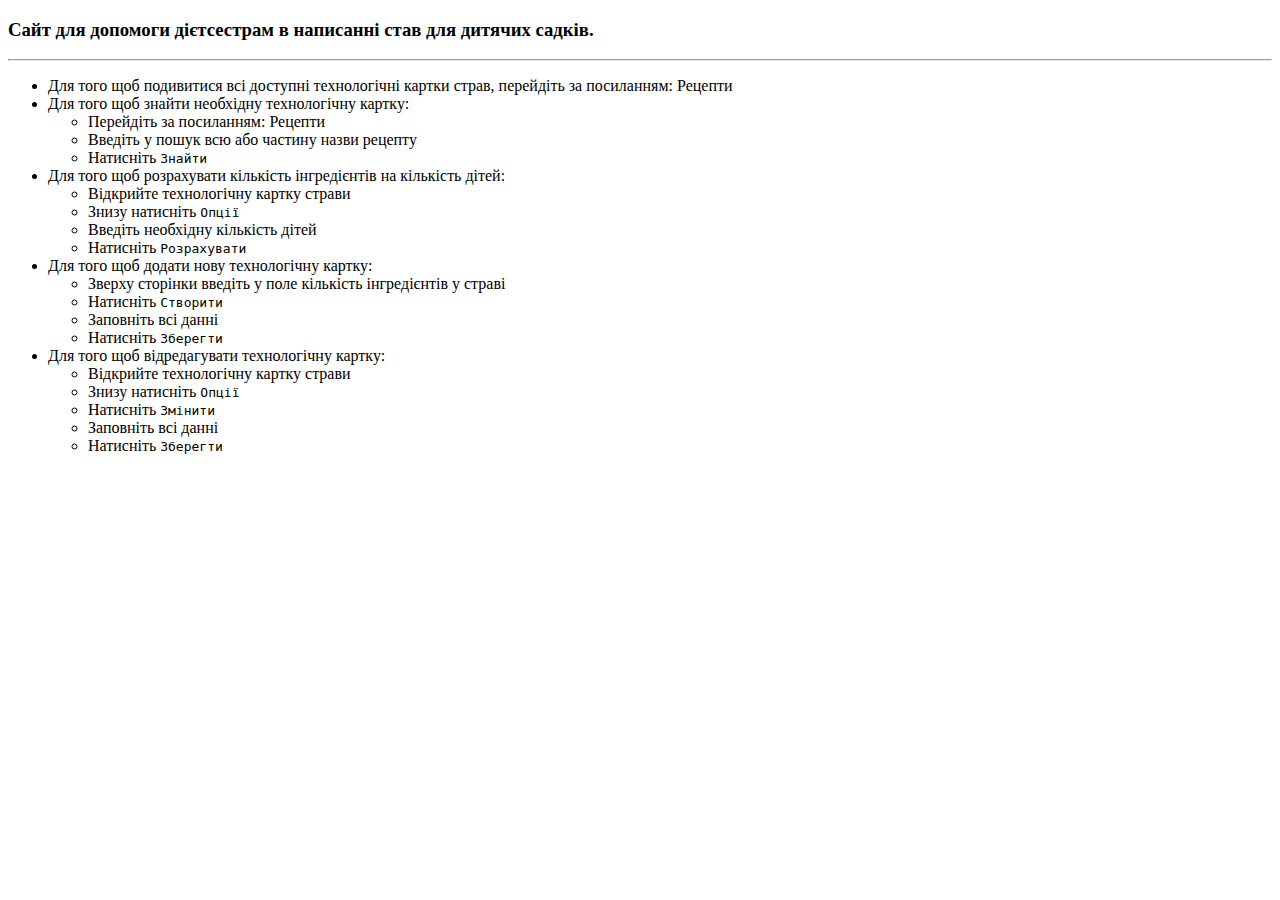
<file: src/main/resources/templates/index.html>
<!DOCTYPE html>
<html lang="en" xmlns:th="http://www.w3.org/1999/xhtml">
<head th:include="fragments/head :: head"></head>
<nav th:replace="fragments/header :: header"></nav>
<div class="container">
    <div class="text-center">
        <h3 class="mb-4 text-primary"> Сайт для допомоги дієтсестрам в написанні став для дитячих садків.</h3>
    </div>
    <hr/>
    <ul>
        <li class="mb-2 text-info">
            Для того щоб подивитися всі доступні технологічні картки страв, перейдіть за посиланням:
            <a class="text-info font-weight-bold" th:href="@{/recipes}">Рецепти</a>
        </li>
        <li class="mb-2 text-info">
            Для того щоб знайти необхідну технологічну картку:
            <ul>
                <li>Перейдіть за посиланням:
                    <a class="text-info font-weight-bold" th:href="@{/recipes}">Рецепти</a>
                </li>
                <li>Введіть у пошук всю або частину назви рецепту</li>
                <li>Натисніть <code>Знайти</code></li>
            </ul>
        </li>
        <li class="mb-2 text-info">
            Для того щоб розрахувати кількість інгредієнтів на кількість дітей:
            <ul>
                <li>Відкрийте технологічну картку страви</li>
                <li>Знизу натисніть <code>Опції</code></li>
                <li>Введіть необхідну кількість дітей</li>
                <li>Натисніть <code>Розрахувати</code></li>
            </ul>
        </li>
        <li class="mb-2 text-info">
            Для того щоб додати нову технологічну картку:
            <ul>
                <li>Зверху сторінки введіть у поле кількість інгредієнтів у страві</li>
                <li>Натисніть <code>Створити</code></li>
                <li>Заповніть всі данні</li>
                <li>Натисніть <code>Зберегти</code></li>
            </ul>
        </li>
        <li class="mb-2 text-info">
            Для того щоб відредагувати технологічну картку:
            <ul>
                <li>Відкрийте технологічну картку страви</li>
                <li>Знизу натисніть <code>Опції</code></li>
                <li>Натисніть <code>Змінити</code></li>
                <li>Заповніть всі данні</li>
                <li>Натисніть <code>Зберегти</code></li>
            </ul>
        </li>
    </ul>
</div>
<footer th:replace="fragments/footer :: footer"></footer>
</body>
</html>
</file>
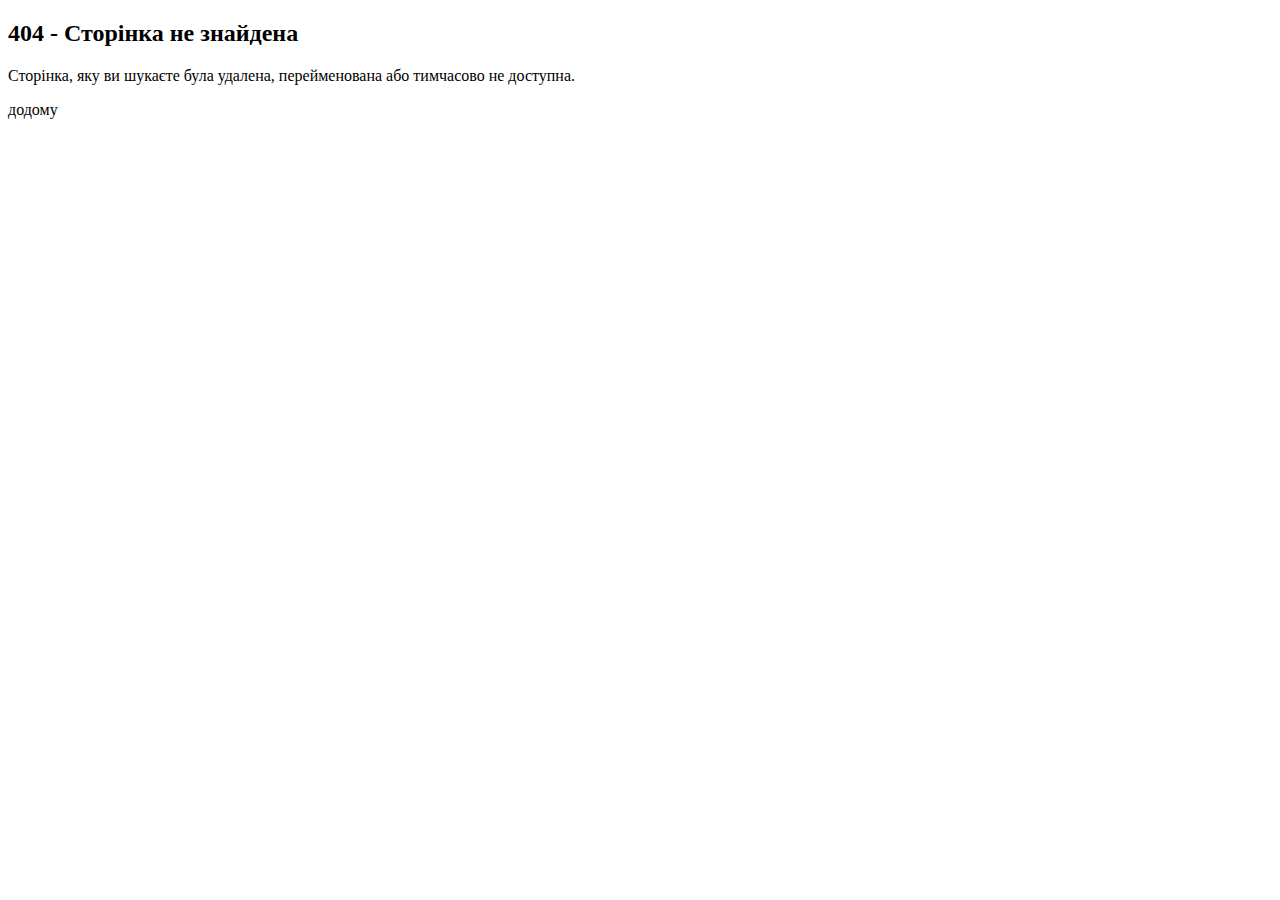
<file: src/main/resources/templates/error-404.html>
<!DOCTYPE html>
<html lang="en" xmlns:th="http://www.w3.org/1999/xhtml">
<head th:include="fragments/head :: head"></head>
<link th:href="@{/css/404.css}" rel="stylesheet"/>
<body>
<nav th:replace="fragments/header :: header"></nav>
<div class="container">
    <div id="error">
        <div class="error text-center">
            <div>
                <h2 class="text-danger">404 - Сторінка не знайдена</h2>
                <p class="text-info">Сторінка, яку ви шукаєте була удалена, перейменована або тимчасово не доступна.</p>
                <a class="text-primary" th:href="@{/}">додому</a>
            </div>
        </div>
    </div>
</div>
<footer th:replace="fragments/footer :: footer"></footer>
</body>
</html>
</file>
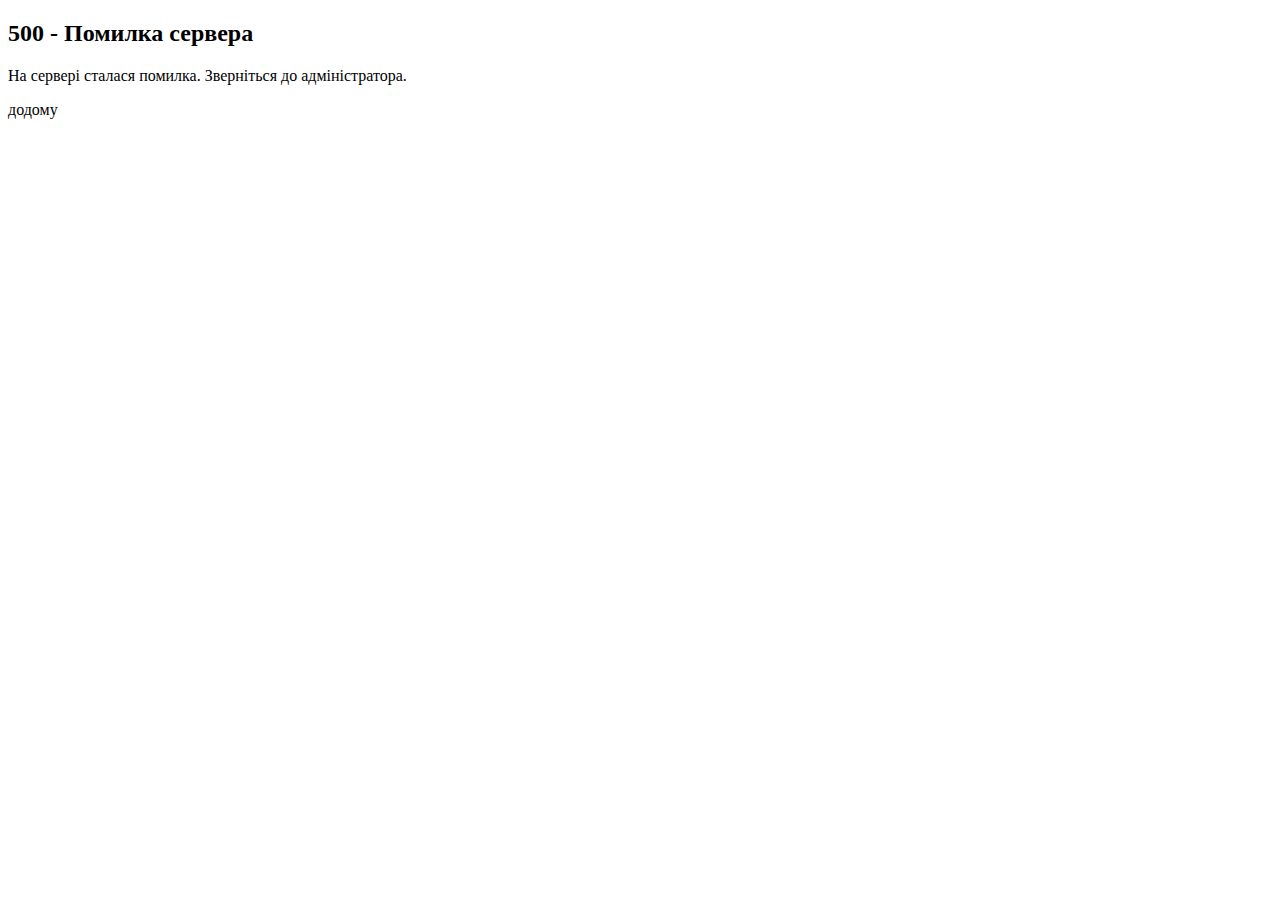
<file: src/main/resources/templates/error-500.html>
<!DOCTYPE html>
<html lang="en" xmlns:th="http://www.w3.org/1999/xhtml">
<head th:include="fragments/head :: head"></head>
<link th:href="@{/css/404.css}" rel="stylesheet"/>
<body>
<nav th:replace="fragments/header :: header"></nav>
<div class="container">
    <div id="error">
        <div class="error text-center">
            <div>
                <h2 class="text-danger">500 - Помилка сервера</h2>
                <p class="text-info">На сервері сталася помилка. Зверніться до адміністратора.</p>
                <a class="text-primary" th:href="@{/}">додому</a>
            </div>
        </div>
    </div>
</div>
<footer th:replace="fragments/footer :: footer"></footer>
</body>
</html>
</file>
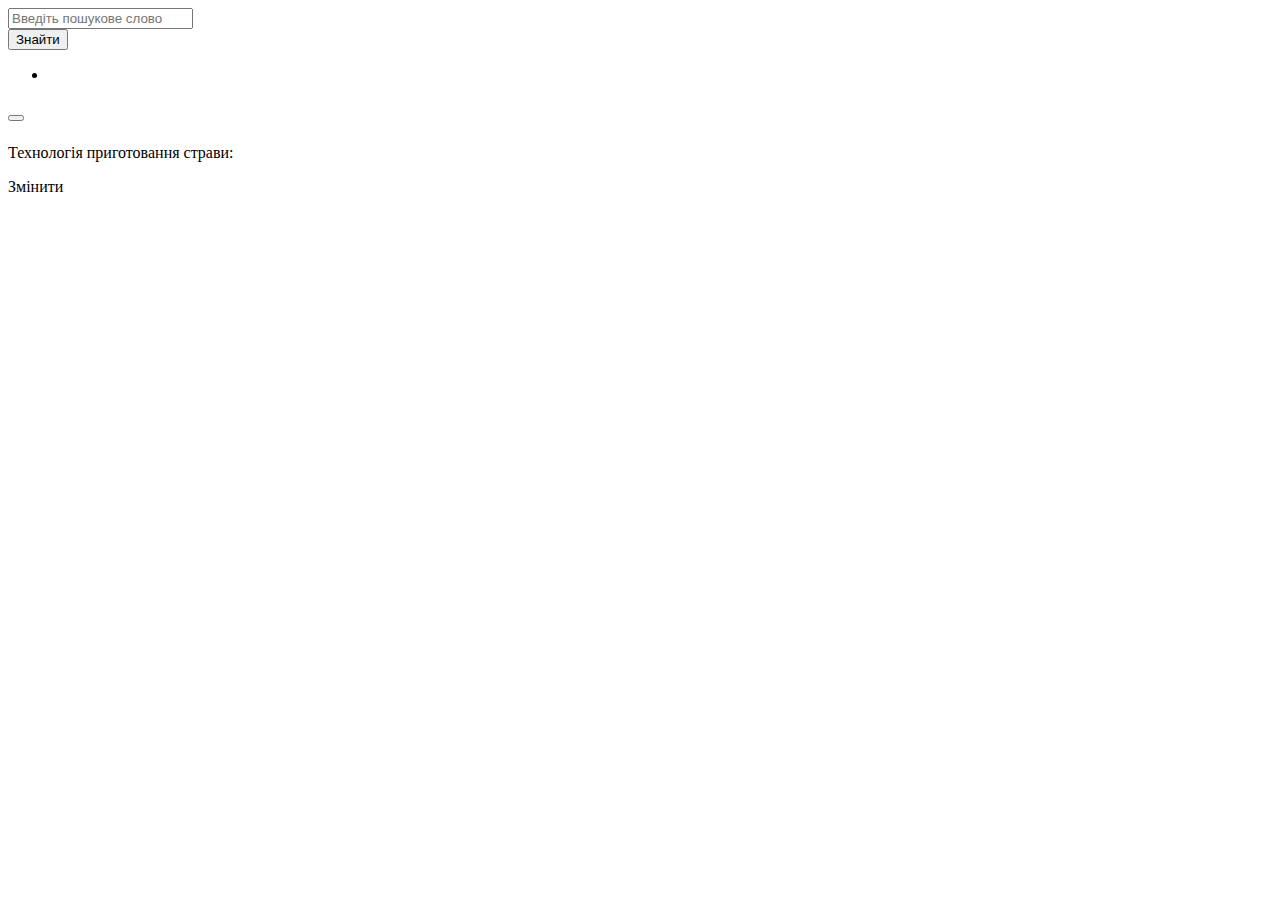
<file: src/main/resources/templates/recipes.html>
<!DOCTYPE html>
<html lang="en" xmlns:th="http://www.w3.org/1999/xhtml">
<head th:include="fragments/head :: head">
    <link th:href="@{/css/recipe.css}" rel="stylesheet"/>
</head>
<script type="text/javascript" th:src="@{/js/table.js}"></script>
<script type="text/javascript" th:src="@{/js/jquery.tableTotal.js}"></script>
<body>
<nav th:replace="fragments/header :: header"></nav>
<div class="container">

    <form action="#" th:action="@{/recipes}" th:object="${recipeForm}" method="get">
        <div class="form-row">
            <div class="col-11">
                <input class="form-control" th:name="filter" placeholder="Введіть пошукове слово" type="text">
            </div>
            <div class="col">
                <button class="btn btn-outline-secondary" type="submit">Знайти</button>
            </div>
        </div>
    </form>
    <div class="mt-5">
        <ul class="nav nav-tabs">
            <li class="nav-item mb-1 p-1" th:each="category, categoryIterator : ${categories}">
                <a class="nav-link border" th:classappend="${categoryIterator.first} ? 'show active'" data-toggle="tab"
                   th:href="@{'#category' + ${category.category.id}}">
                    <label th:text="${category.category.name}"></label>
                </a>
            </li>
        </ul>
        <div class="tab-content">
            <div class="tab-pane fade" th:classappend="${categoryIterator.first} ? 'show active'"
                 th:id="category + ${category.category.id}" th:each="category, categoryIterator : ${categories}">
                <div class="card" th:each="recipe : ${#lists.sort(category.recipes)}">
                    <h5 class="mb-0">
                        <button th:text="${recipe.recipe.name}" class="btn btn-link"
                                data-toggle="collapse"
                                aria-expanded="true"
                                th:attr="aria-controls='collapse' + ${recipe.recipe.id},
                                data-target='#collapse' + ${recipe.recipe.id}">
                        </button>
                    </h5>

                    <div th:id="collapse + ${recipe.recipe.id}" class="collapse"
                         th:attr="aria-labelledby='collapse' + ${recipe.recipe.id}">
                        <div class="card-body">
                            <div th:include="fragments/recipe-table :: recipe-table" th:with="recipe=${recipe}"></div>
                            <span class="font-italic"> Технологія приготовання страви:</span>
                            <p class="pl-4" th:text="${recipe.recipe.description}"></p>
                        </div>
                        <a th:href="@{/recipes/update(name=${recipe.recipe.name})}"
                           class="float-right btn btn-link text-secondary">Змінити</a>
                    </div>
                </div>
            </div>
        </div>
    </div>
    <div class="row">
        <div class="col text-right fixed-bottom">
            <a class="text-muted font-weight-bold" th:href="@{#}">
                <em class="far fa-arrow-alt-circle-up" style=" font-size: 35px;color: lightgray;"></em>
            </a>
        </div>
    </div>
</div>
<footer th:replace="fragments/footer :: footer"></footer>
</body>
</html>
</file>
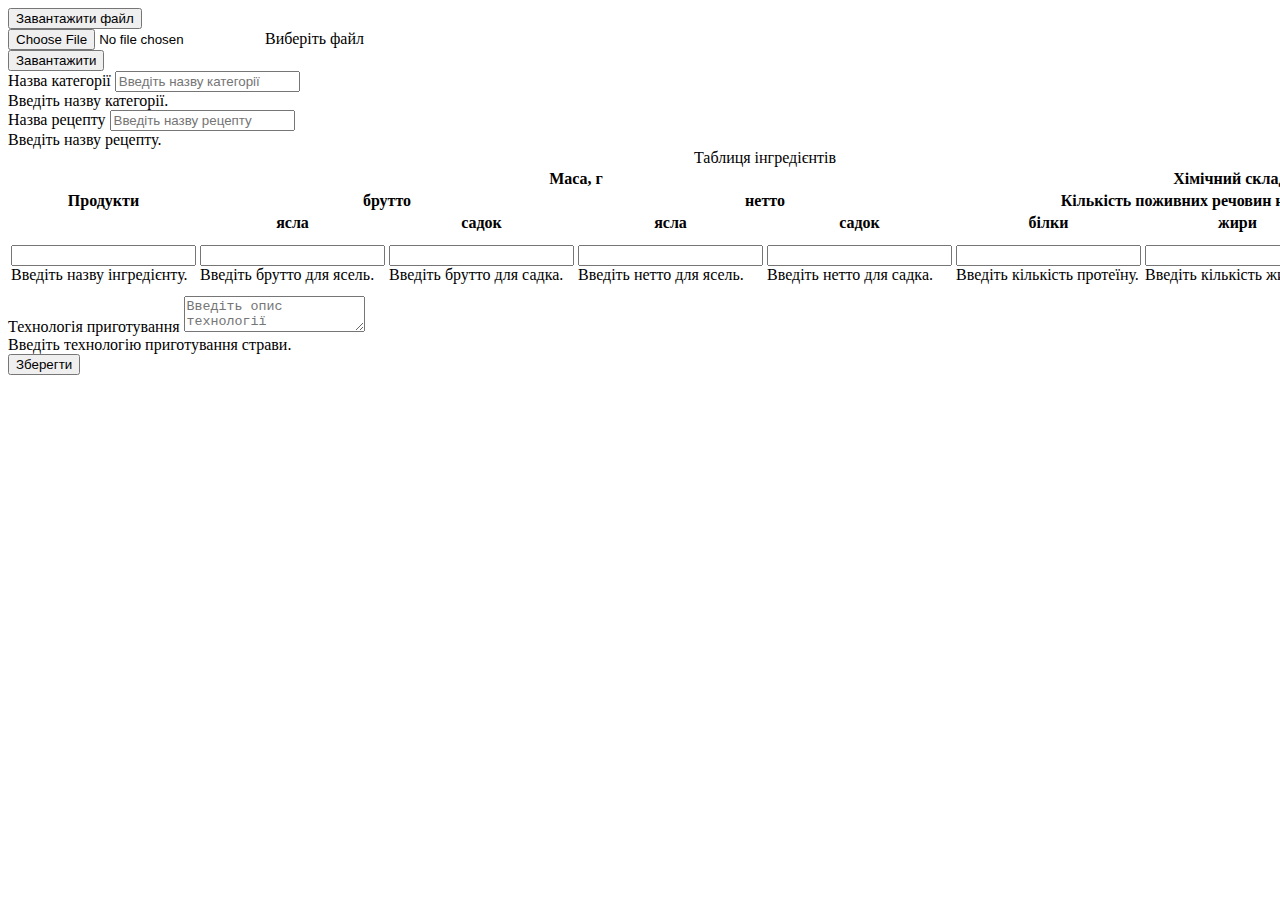
<file: src/main/resources/templates/update-recipe.html>
<!DOCTYPE html>
<html lang="en" xmlns:th="http://www.w3.org/1999/xhtml">
<head th:include="fragments/head :: head">
</head>
<script type="text/javascript" th:src="@{/js/formValidation.js}"></script>
<body>
<nav th:replace="fragments/header :: header"></nav>
<div class="container">
    <div class="row">
        <div class="col-12">
            <button class="btn btn-link float-right"
                    data-toggle="collapse"
                    aria-expanded="true"
                    aria-controls="collapseFileUpload"
                    data-target="#collapseFileUpload">
                Завантажити файл
            </button>
        </div>
        <div id="collapseFileUpload" class="collapse col-12" aria-labelledby="collapse">
            <form action="#" th:action="@{/recipes/load}" enctype="multipart/form-data" method="post">
                <div class="form-group">
                    <div class="custom-file">
                        <input type="file" accept=".docx" class="custom-file-input" id="customFile" name="file"
                               required>
                        <label class="custom-file-label" for="customFile">Виберіть файл</label>
                    </div>
                </div>

                <button class="btn btn-primary" type="submit">Завантажити</button>
            </form>
        </div>
    </div>
    <div class="row">
        <form class="col-12 needs-validation" action="#" th:action="@{/recipes}" th:object="${recipeForm}"
              method="post" novalidate>

            <input type="hidden" id="recipeId" th:field="*{recipeId}"/>

            <div class="form-group">
                <label for="categoryName">Назва категорії</label>
                <input type="text" id="categoryName" class="form-control" th:field="*{categoryName}"
                       placeholder="Введіть назву категорії" required/>
                <div class="invalid-feedback">
                    Введіть назву категорії.
                </div>
            </div>

            <div class="form-group">
                <label for="recipeName">Назва рецепту</label>
                <input type="text" id="recipeName" class="form-control" th:field="*{recipeName}"
                       placeholder="Введіть назву рецепту" required/>
                <div class="invalid-feedback">
                    Введіть назву рецепту.
                </div>
            </div>

            <table class="table table-bordered">
                <caption class="font-italic">Таблиця інгредієнтів</caption>
                <thead>
                <tr>
                    <th class="text-center align-middle" scope="col" rowspan="3">Продукти</th>
                    <th class="text-center" scope="col" colspan="4">Маса, <span class="font-italic"> г</span></th>
                    <th class="text-center" scope="col" colspan="6">Хімічний склад, <span class="font-italic"> г</span>
                    </th>
                </tr>
                <tr>
                    <th class="text-center" scope="col" colspan="2">брутто</th>
                    <th class="text-center" scope="col" colspan="2">нетто</th>
                    <th class="text-center" scope="col" colspan="3">Кількість поживних речовин на 1 грам продукту</th>
                </tr>
                <tr>
                    <th scope="col">ясла</th>
                    <th scope="col">садок</th>
                    <th scope="col">ясла</th>
                    <th scope="col">садок</th>
                    <th scope="col">білки</th>
                    <th scope="col">жири</th>
                    <th scope="col">вуглеводи</th>
                </tr>
                </thead>
                <tbody>
                <tr class="border rounded mb-2" th:each="ingredient, stat : ${recipeForm.ingredients}">
                    <input type="hidden"
                           th:name="|ingredients[${stat.index}].recipeIngredientId|"
                           th:value="${ingredient.recipeIngredientId}">
                    <td>
                        <input type="text" th:id="'ingredientName' + ${stat.index}" class="form-control"
                               th:name="|ingredients[${stat.index}].ingredientName|"
                               th:value="${ingredient.ingredientName}" required>
                        <div class="invalid-feedback">
                            Введіть назву інгредієнту.
                        </div>
                    </td>
                    <td>
                        <input type="number" step="0.01" th:id="'ingredientNurseryGrossAmount' + ${stat.index}"
                               class="form-control"
                               th:name="|ingredients[${stat.index}].nurseryGrossAmount|"
                               th:value="${ingredient.nurseryGrossAmount}" required/>
                        <div class="invalid-feedback">
                            Введіть брутто для ясель.
                        </div>
                    </td>
                    <td>
                        <input type="number" step="0.01" th:id="'ingredientKindergartenGrossAmount' + ${stat.index}"
                               class="form-control"
                               th:name="|ingredients[${stat.index}].kindergartenGrossAmount|"
                               th:value="${ingredient.kindergartenGrossAmount}" required/>
                        <div class="invalid-feedback">
                            Введіть брутто для садка.
                        </div>
                    </td>
                    <td>
                        <input type="number" step="0.01" th:id="'ingredientNurseryNetAmount' + ${stat.index}"
                               class="form-control"
                               th:name="|ingredients[${stat.index}].nurseryNetAmount|"
                               th:value="${ingredient.nurseryNetAmount}" required/>
                        <div class="invalid-feedback">
                            Введіть нетто для ясель.
                        </div>
                    </td>
                    <td>
                        <input type="number" step="0.01" th:id="'ingredientKindergartenNetAmount' + ${stat.index}"
                               class="form-control"
                               th:name="|ingredients[${stat.index}].kindergartenNetAmount|"
                               th:value="${ingredient.kindergartenNetAmount}" required/>
                        <div class="invalid-feedback">
                            Введіть нетто для садка.
                        </div>
                    </td>
                    <td>
                        <input type="number" step="0.01" th:id="'ingredientProtein' + ${stat.index}"
                               class="form-control"
                               th:name="|ingredients[${stat.index}].protein|"
                               th:value="${ingredient.protein}" required/>
                        <div class="invalid-feedback">
                            Введіть кількість протеїну.
                        </div>
                    </td>
                    <td>
                        <input type="number" step="0.01" th:id="'ingredientFat' + ${stat.index}"
                               class="form-control"
                               th:name="|ingredients[${stat.index}].fat|"
                               th:value="${ingredient.fat}" required/>
                        <div class="invalid-feedback">
                            Введіть кількість жирів.
                        </div>
                    </td>
                    <td>
                        <input type="number" step="0.01" th:id="'ingredientCarbohydrate' + ${stat.index}"
                               class="form-control"
                               th:name="|ingredients[${stat.index}].carbohydrate|"
                               th:value="${ingredient.carbohydrate}" required/>
                        <div class="invalid-feedback">
                            Введіть кількість вуглеводів.
                        </div>
                    </td>
                </tr>
                </tbody>
            </table>

            <div class="form-group">
                <label for="recipeDescription">Технологія приготування</label>
                <textarea type="text" id="recipeDescription" class="form-control" th:field="*{recipeDescription}"
                          placeholder="Введіть опис технології приготування страви" required></textarea>
                <div class="invalid-feedback">
                    Введіть технологію приготування страви.
                </div>
            </div>

            <button type="submit" class="btn btn-primary">Зберегти</button>
        </form>
    </div>
</div>
<footer th:replace="fragments/footer :: footer"></footer>
</body>
</html>
</file>
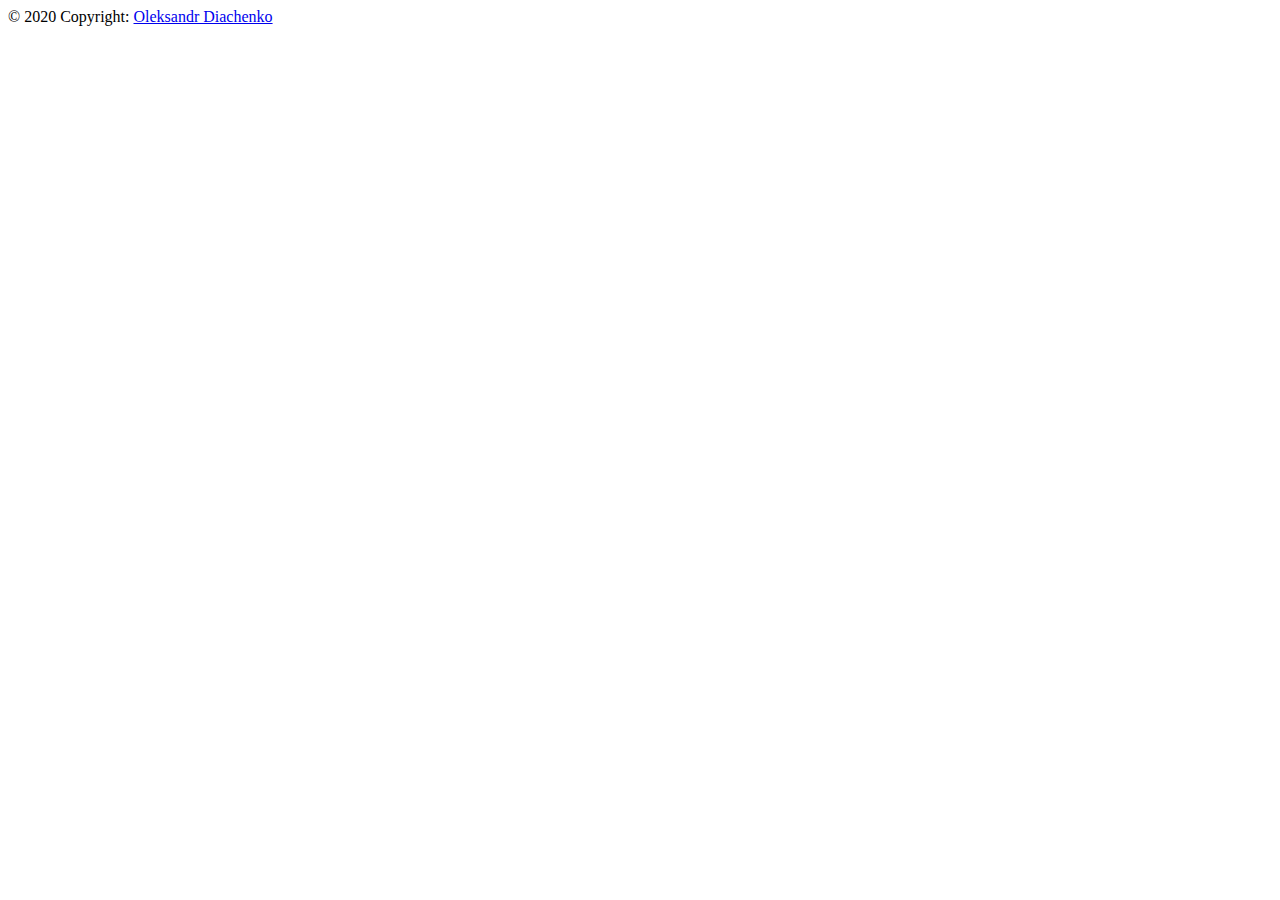
<file: src/main/resources/templates/fragments/footer.html>
<!DOCTYPE html>
<html lang="en" xmlns:th="http://www.w3.org/1999/xhtml">

<footer th:fragment="footer" class="page-footer font-small bg-light mt-5 text-white">
    <div class="pb-5 pt-5">
        <div id="social-network" class="d-flex justify-content-center">
            <a class="nav-link" href="https://www.facebook.com/aleksander.diachenko">
                <em class="fab fa-facebook-f"></em></a>
            <a class="nav-link" href="https://www.linkedin.com/in/alexander-diachenko/">
                <em class="fab fa-linkedin-in"></em></a>
            <a class="nav-link" href="https://github.com/oleksandr-diachenko">
                <em class="fab fa-github"></em></a>
            <a class="nav-link" href="https://t.me/Oleksandr_Diachenko">
                <em class="fab fa-telegram"></em></a>
            <a class="nav-link" href="mailto:mail.positiv@gmail.com">
                <em class="fas fa-at"></em></a>
        </div>
    </div>
    <div class="bg-secondary footer-copyright text-center py-3">© 2020 Copyright:
        <a href="https://github.com/oleksandr-diachenko" class="text-white">Oleksandr Diachenko</a>
    </div>
</footer>
</html>
</file>
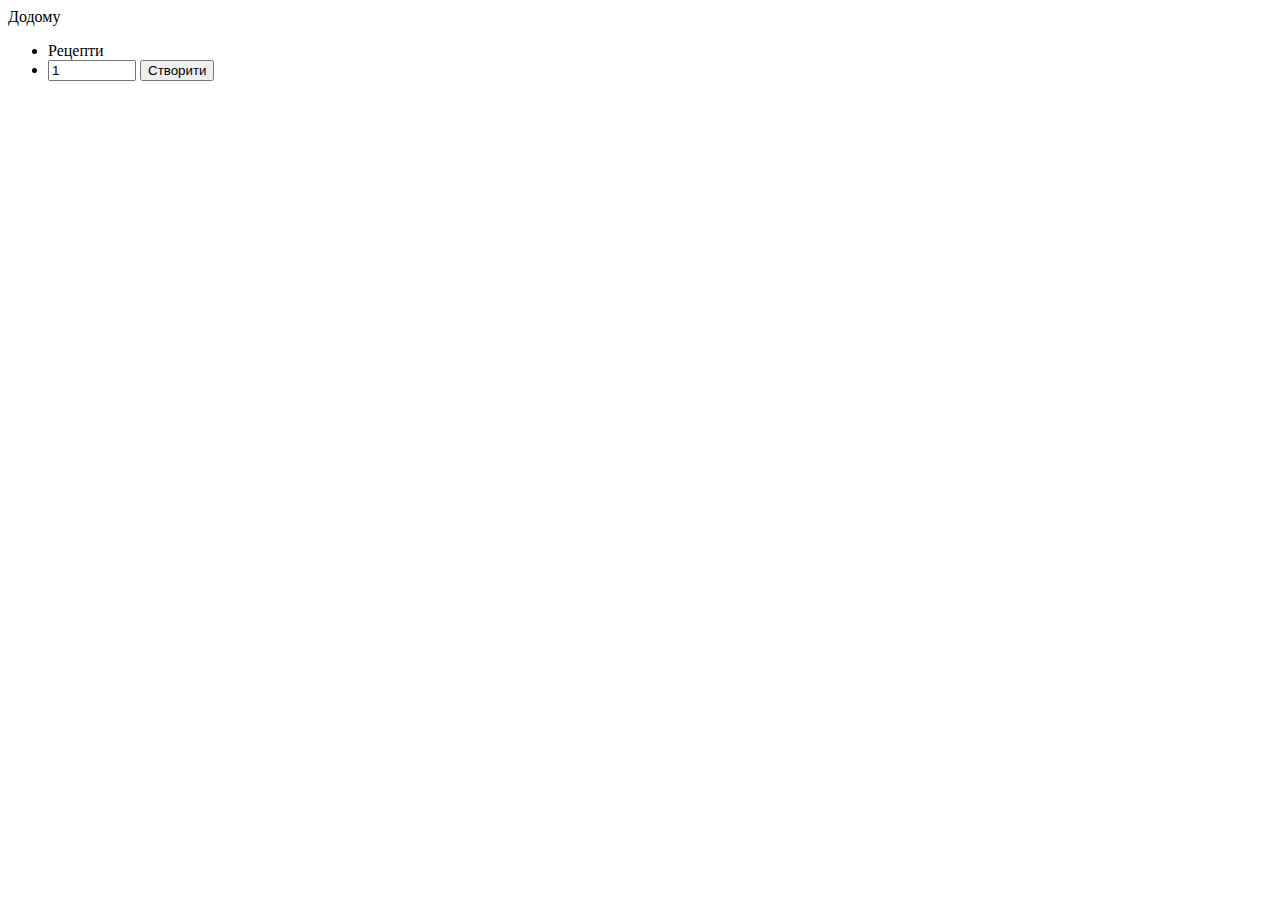
<file: src/main/resources/templates/fragments/header.html>
<!DOCTYPE html>
<html lang="en" xmlns:th="http://www.w3.org/1999/xhtml">
<nav th:fragment="header" class="mb-1 navbar navbar-expand-lg navbar-light bg-light">
    <a class="navbar-brand" th:href="@{/}">Додому</a>
    <div class="collapse navbar-collapse" id="navbarSupportedContent-333">
        <ul class="navbar-nav mr-auto">
            <li class="nav-item">
                <a class="nav-link" th:href="@{/recipes}">Рецепти</a>
            </li>
            <li>
                <form class="form-inline" method="get" action="#" th:action="@{/recipes/create}" enctype="multipart/form-data" >
                    <input class="form-control" style="width: 80px" th:name="ingredientsCount" type="number" min="1" value="1" step="1" placeholder="Кількість ингредіентів" aria-label="Створити">
                    <button class="btn btn-outline-secondary" type="submit">Створити</button>
                </form>
            </li>
        </ul>
    </div>
</nav>
</html>
</file>
